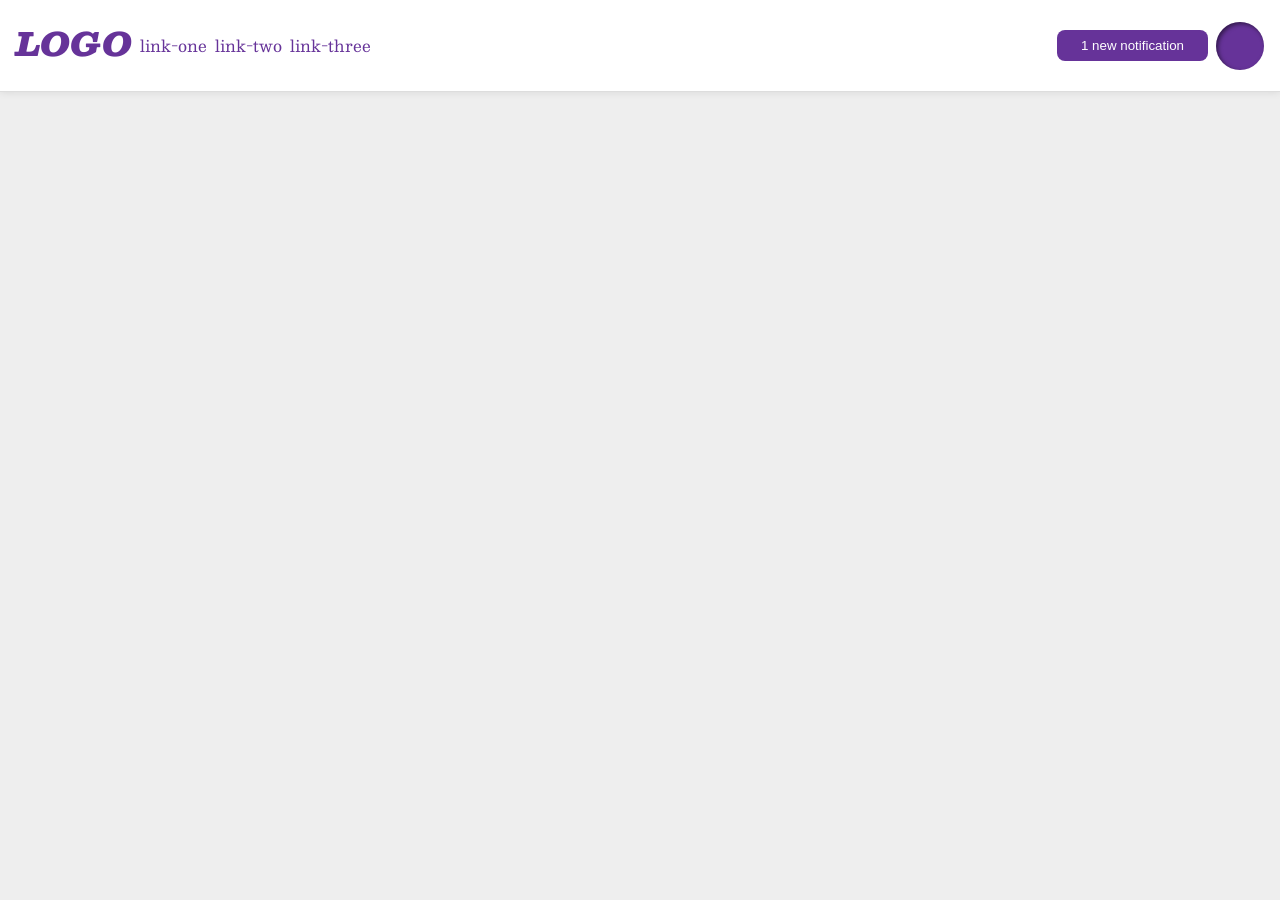
<file: foundations/flex/03-flex-header-2/index.html>
<!DOCTYPE html>
<html lang="en">
  <head>
    <meta charset="UTF-8">
    <meta http-equiv="X-UA-Compatible" content="IE=edge">
    <meta name="viewport" content="width=device-width, initial-scale=1.0">
    <title>Flex Header 2</title>
    <link rel="stylesheet" href="style.css">
  </head>
  <body>
    <div class="header">
      <div class="left">
        <div class="logo">
          LOGO
        </div>
        <ul class="links">
          <li><a href="https://google.com">link-one</a></li>
          <li><a href="https://google.com">link-two</a></li>
          <li><a href="https://google.com">link-three</a></li>
        </ul>
      </div>
      <div class="right">
        <button class="notifications">
          1 new notification
        </button>
        <div class="profile-image"></div>
      </div>
    </div>
  </body>
</html>
</file>
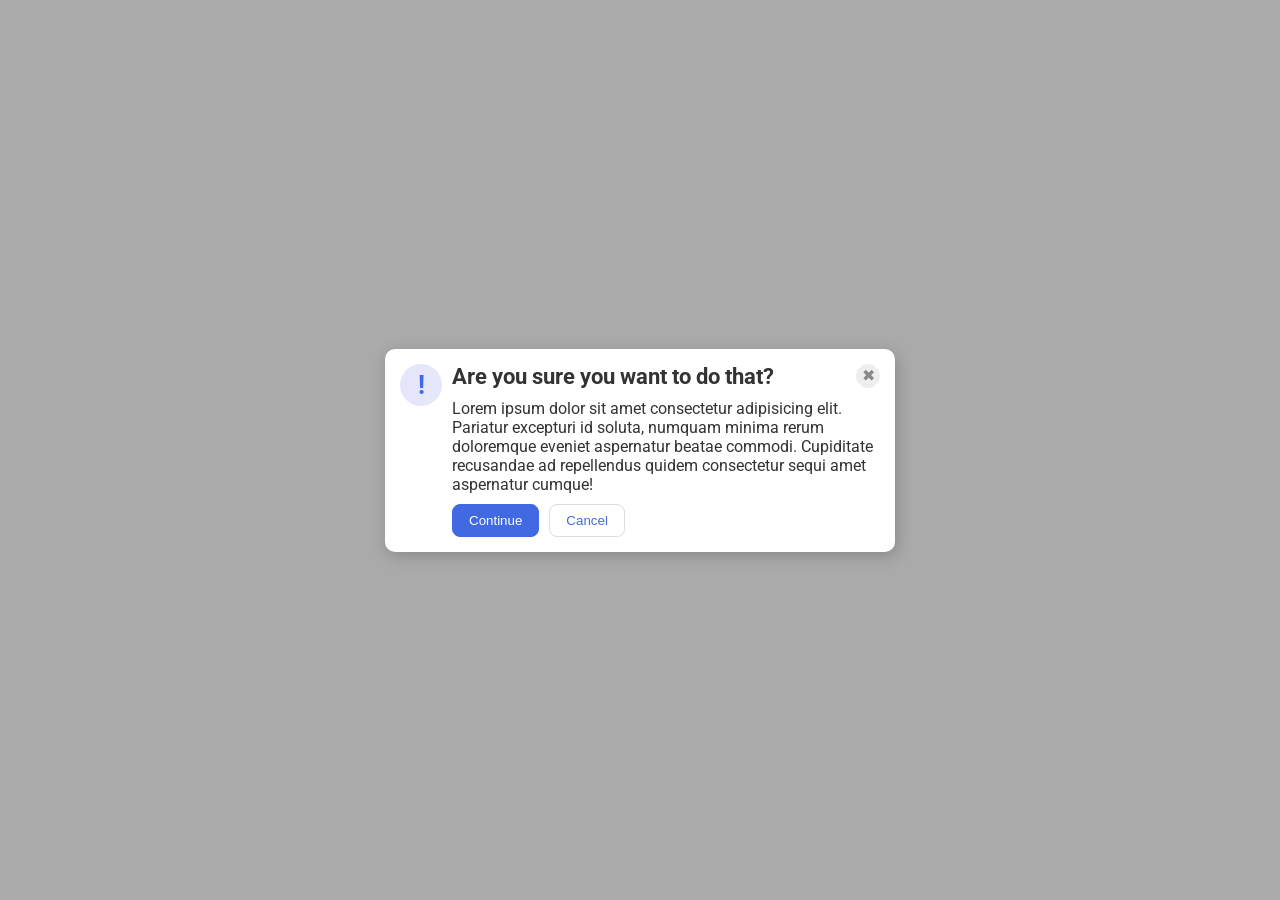
<file: foundations/flex/05-flex-modal/index.html>
<!DOCTYPE html>
<html lang="en">
  <head>
    <meta charset="UTF-8">
    <meta http-equiv="X-UA-Compatible" content="IE=edge">
    <meta name="viewport" content="width=device-width, initial-scale=1.0">
    <link rel="stylesheet" href="style.css">
    <title>Modal</title>
  </head>
  <body>
    <div class="modal">
      <div class="icon">!</div>
      <div class="section2">
        <div class="top">
          <div class="header">Are you sure you want to do that?</div>
          <button class="close-button">✖</button>
        </div>
        <div class="text">Lorem ipsum dolor sit amet consectetur adipisicing elit. Pariatur excepturi id soluta, numquam minima rerum doloremque eveniet aspernatur beatae commodi. Cupiditate recusandae ad repellendus quidem consectetur sequi amet aspernatur cumque!</div>
        <div class="bottom">
          <button class="continue">Continue</button>
          <button class="cancel">Cancel</button>
        </div>
      </div>
    </div>
  </body>
</html>
</file>
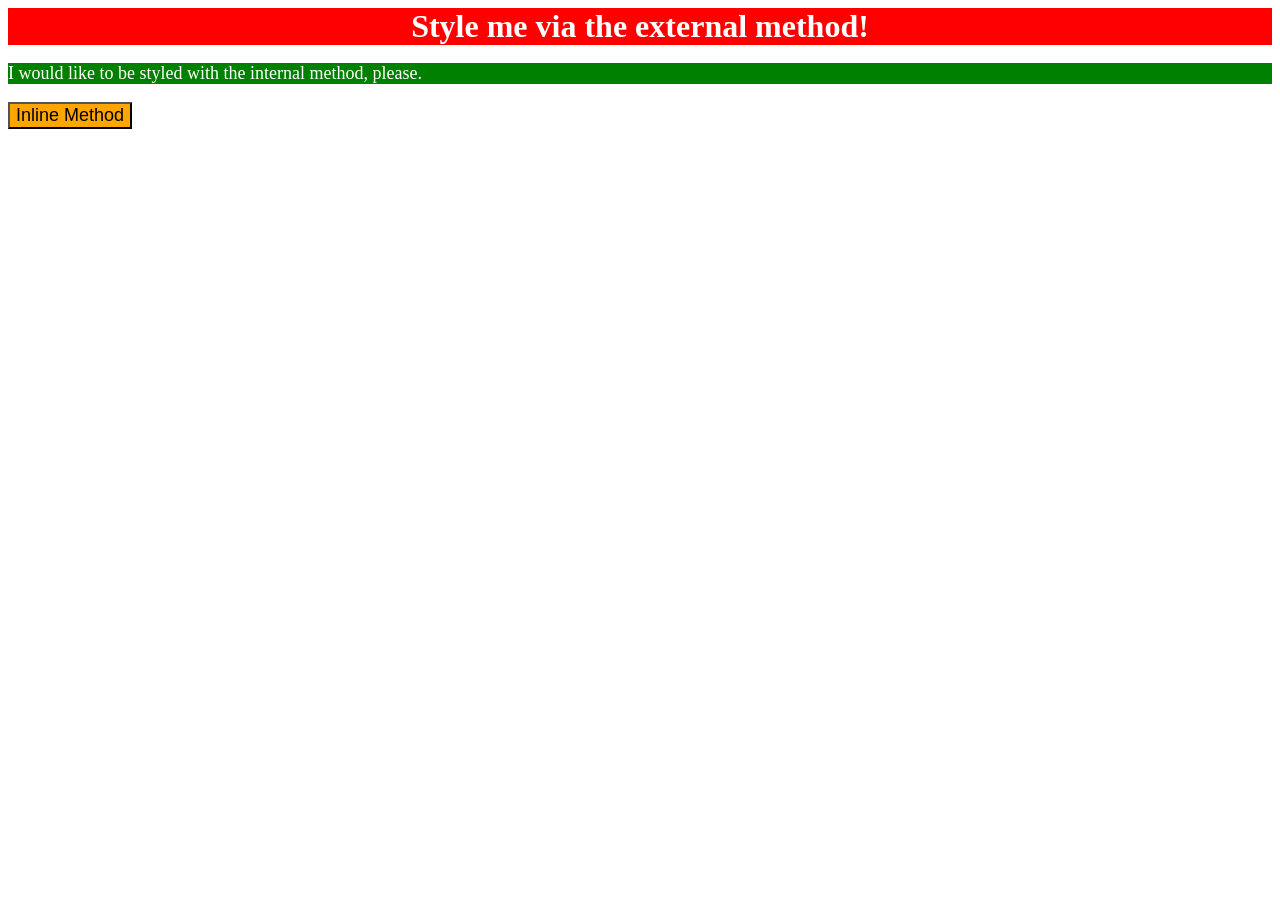
<file: foundations/intro-to-css/01-css-methods/index.html>
<!DOCTYPE html>
<html lang="en">
  <head>
    <style>
      p {
        background-color: green;
        color: white;
        font-size: 18px;
      }
    </style>
    <link rel="stylesheet" href="styles.css"> 
    <meta charset="UTF-8">
    <meta http-equiv="X-UA-Compatible" content="IE=edge">
    <meta name="viewport" content="width=device-width, initial-scale=1.0">
    <title>Methods for Adding CSS</title>
  </head>
  <body>
    <div>Style me via the external method!</div>
    <p>I would like to be styled with the internal method, please.</p>
    <button style="background-color: orange; font-size: 18px;">Inline Method</button>
  </body>
</html>
</file>
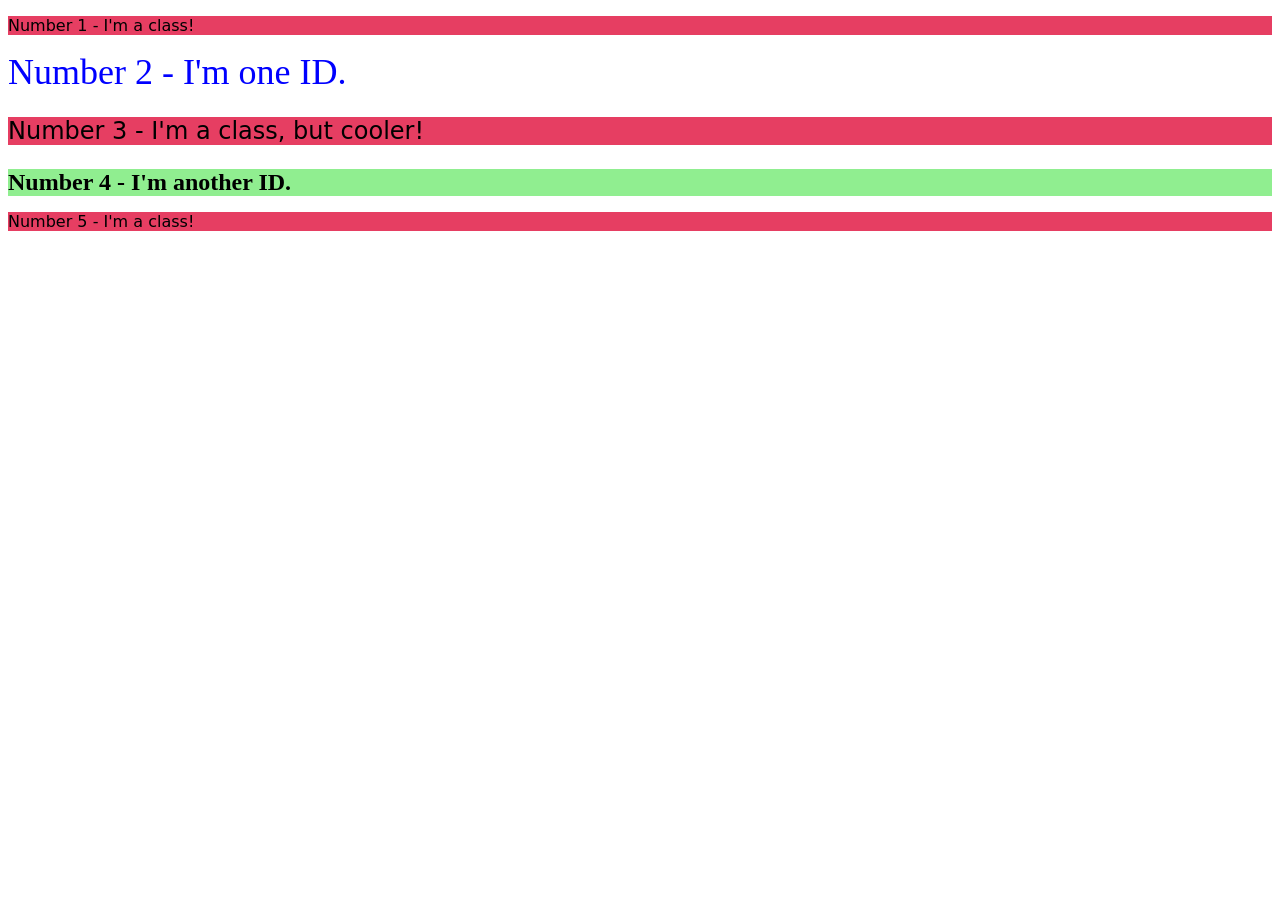
<file: foundations/intro-to-css/02-class-id-selectors/index.html>
<!DOCTYPE html>
<html lang="en">
  <head>
    <meta charset="UTF-8">
    <meta http-equiv="X-UA-Compatible" content="IE=edge">
    <meta name="viewport" content="width=device-width, initial-scale=1.0">
    <title>Class and ID Selectors</title>
    <link rel="stylesheet" href="style.css">
  </head>
  <body>
    <p class="red">Number 1 - I'm a class!</p>
    <div id="blue">Number 2 - I'm one ID.</div>
    <p class="red big">Number 3 - I'm a class, but cooler!</p>
    <div id="green_bold">Number 4 - I'm another ID.</div>
    <p class="red">Number 5 - I'm a class!</p>
  </body>
</html>
</file>
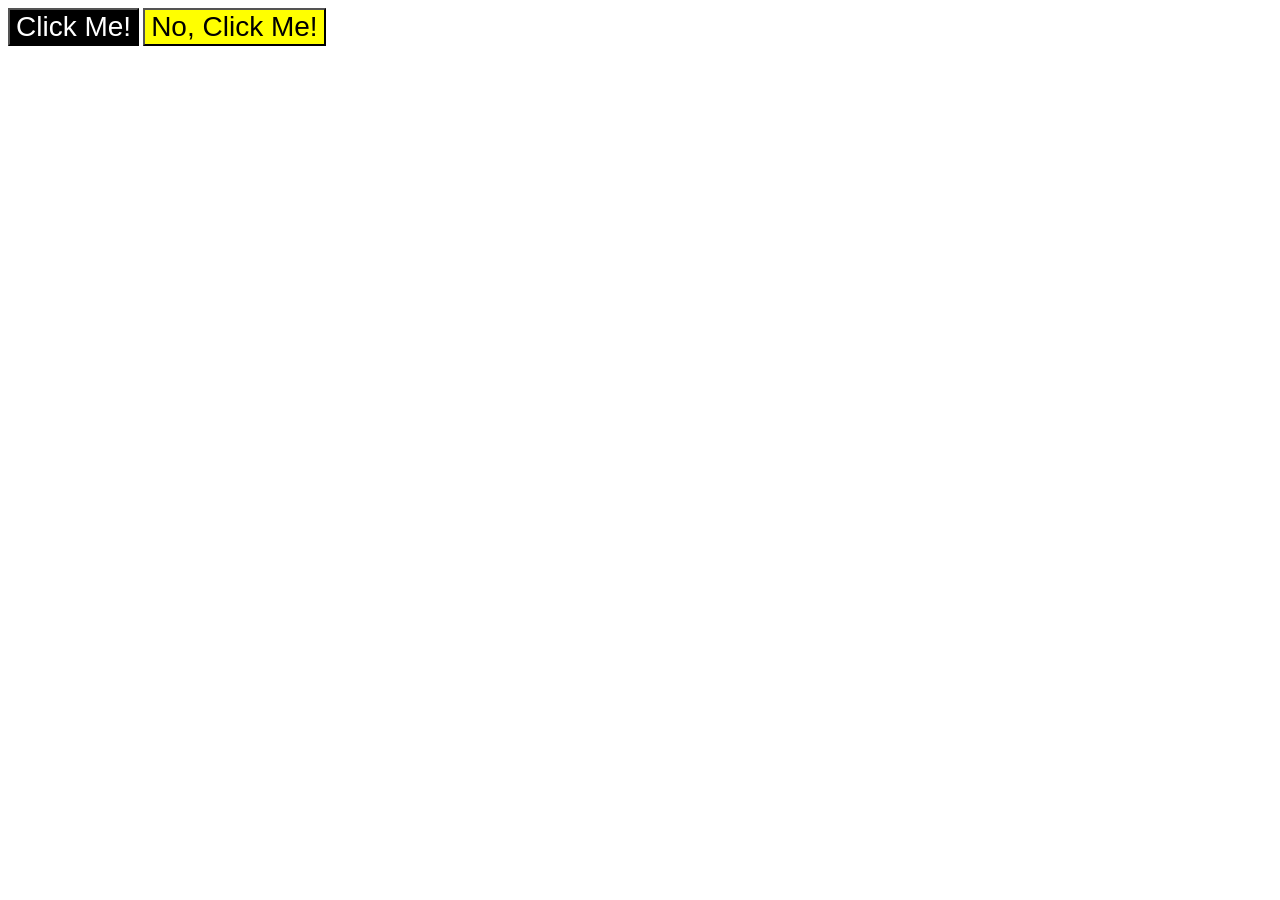
<file: foundations/intro-to-css/03-grouping-selectors/index.html>
<!DOCTYPE html>
<html lang="en">
  <head>
    <meta charset="UTF-8">
    <meta http-equiv="X-UA-Compatible" content="IE=edge">
    <meta name="viewport" content="width=device-width, initial-scale=1.0">
    <title>Grouping Selectors</title>
    <link rel="stylesheet" href="style.css">
  </head>
  <body>
    <button class="button first">Click Me!</button>
    <button class="button two">No, Click Me!</button>
  </body>
</html>
</file>
<file: foundations/flex/03-flex-header-2/style.css>
/* this is some magical font-importing.  
you'll learn about it later. */
@import url('https://fonts.googleapis.com/css2?family=Besley:ital,wght@0,400;1,900&display=swap');

body {
  margin: 0;
  background: #eee;
  font-family: Besley, serif;
}

.header {
  background: white;
  border-bottom: 1px solid #ddd;
  box-shadow: 0 0 8px rgba(0,0,0,.1);
  display: flex;
  align-items: center;
  justify-content: space-between;
  padding: 16px;
}

.left {
  display: flex;
  justify-content: center;
  gap: 8px;
}

.right {
  display: flex;
  gap: 8px;
  align-items: center; 
}


.profile-image {
  background: rebeccapurple;
  box-shadow: inset 2px 2px 4px rgba(0,0,0,.5);
  border-radius: 50%;
  width: 48px;
  height: 48px;
}

.logo {
  color: rebeccapurple;
  font-size: 32px;
  font-weight: 900;
  font-style: italic;
  margin: 0px;
}

button {
  border: none;
  border-radius: 8px;
  background: rebeccapurple;
  color: white;
  padding: 8px 24px;
}

a {
  /* this removes the line under our links */
  text-decoration: none;
  color: rebeccapurple;
}

ul {
  list-style-type: none;
  display: flex;
  gap: 8px;
  padding: 0px;
  
}
</file>
<file: foundations/flex/05-flex-modal/style.css>
@import url('https://fonts.googleapis.com/css2?family=Roboto:wght@400;700&display=swap');

html, body {
  height: 100%;
}

body {
  font-family: Roboto, sans-serif;
  margin: 0;
  background: #aaa;
  color: #333;
  /* I'll give you this one for free lol */
  display: flex;
  align-items: center;
  justify-content: center;
}

.modal {
  background: white;
  width: 480px;
  border-radius: 10px;
  box-shadow: 2px 4px 16px rgba(0,0,0,.2);
  display: flex;
  padding: 15px;
}

.icon {
  color: royalblue;
  font-size: 26px;
  font-weight: 700;
  background: lavender;
  width: 42px;
  height: 42px;
  border-radius: 50%;
  display: flex;
  align-items: center;
  justify-content: center;
  flex-shrink: 0;
  margin-right: 10px; 
}



.section2 {
  display: flex;
  flex-direction: column;
}

.header {
  font-weight: bold;
  font-size: 22px;
}

.top {
  display: flex;
  justify-content: space-between;
  margin-bottom: 10px;
}

.bottom {
  display: flex;
  gap: 10px;
  margin-top: 10px;
}

.close-button {
  background: #eee;
  border-radius: 50%;
  color: #888;
  font-weight: 400;
  font-size: 16px;
  height: 24px;
  width: 24px;
  display: flex;
  align-items: center;
  justify-content: center;
  border: 1px solid #eee;
  padding: 0;
}

button {
  cursor: pointer;
  padding: 8px 16px;
  border-radius: 8px;
}

button.continue {
  background: royalblue;
  border: 1px solid royalblue;
  color: white;
}

button.cancel {
  background: white;
  border: 1px solid #ddd;
  color: royalblue;
}
</file>
<file: foundations/intro-to-css/01-css-methods/styles.css>
div {
    background-color: red;
    color: white;
    font-size: 32px;
    text-align: center;
    font-weight: bold
}
</file>
<file: foundations/intro-to-css/02-class-id-selectors/style.css>
/* Add CSS Styling */
.red {
    background-color: rgb(230,62,98);
    font-family: Verdana, "DejaVu Sans", sans-serif;
}   

.red.big {
    font-size: 24px;
}

#blue {
    color: rgb(0,0,255);
    font-size: 36px;
}

#green_bold {
    font-weight: bold;
    background-color: rgb(144,238,144);
    font-size: 24px;
}
</file>
<file: foundations/intro-to-css/03-grouping-selectors/style.css>
/* Add CSS Styling */
.button {
    font-size: 28px;
    font-family: Helvetica, "Times New Roman", sans-serif;
}

.first {
    background-color: black;
    color: white;
}

.two {
    background-color: yellow; 
    
}
</file>
